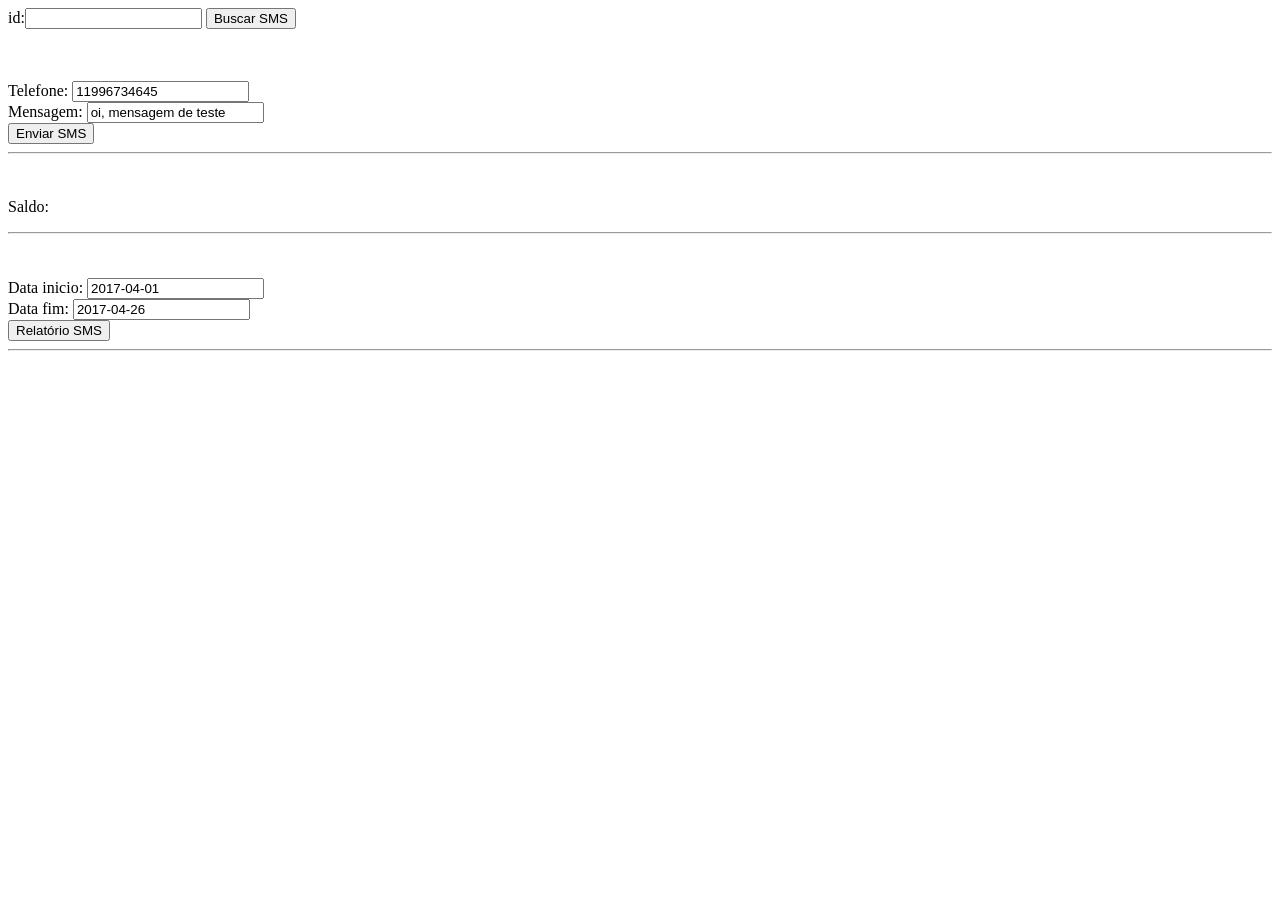
<file: totalvoice-exemplos-master/javascript/sms.html>
<!DOCTYPE html>
<html>

<head>
    <title>API TotalVoice</title>
    <script src="https://code.jquery.com/jquery-3.1.1.min.js"></script>
    <script src="http://ajax.cdnjs.com/ajax/libs/json2/20110223/json2.js"></script>


    <script>
        var rootURL = 'https://api.totalvoice.com.br';
        var accessToken = 'ff84426e89a609dc4e82a2d399a8d822'; //coloque seu access_token aqui


        $.ajaxSetup({
            headers: {
                'Access-Token': accessToken
            }
        });



        function getSMS(id) {
            $.ajax({
                type: 'GET',
                url: rootURL + '/sms/' + id,
                dataType: "json",
                success: function(data) {
                    renderDetails(data);
                }
            });
        }

        function postSMS(numero_destino, mensagem) {
            console.log('postSMS');
            var resposta_usuario = true;
            $.ajax({
                type: 'POST',
                dataType: "json",
                data: formToJSON(numero_destino, mensagem, resposta_usuario),
                url: rootURL + '/sms',
                success: function(data, textStatus, jqXHR) {
                    renderDetails(data);
                },
                error: function(jqXHR, textStatus, errorThrown) {
                    alert('error: ' + textStatus);
                }
            });
        }


        function formToJSON(numero_destino, mensagem, resposta_usuario) {
            return JSON.stringify({
                "numero_destino": numero_destino,
                "mensagem": mensagem,
                "resposta_usuario": resposta_usuario
            });
        }

        function renderDetails(chamada) {
            $('#status').text(chamada.status);
            $('#sucesso').text(chamada.sucesso);
            $('#motivo').text(chamada.motivo);
            $('#mensagem_r').text(chamada.mensagem);
            $('#dadosid').text(chamada.dados.id);
        }




        //relatorio de sms enviado
        function getSMSRelatorio(data_inicio, data_fim) {
            $.ajax({
                type: 'GET',
                url: rootURL + '/sms/relatorio/',
                dataType: "json",
                data: {
                    data_inicio: data_inicio,
                    data_fim: data_fim

                },

                success: function(data, textStatus, jqXHR) {
                    console.log(JSON.stringify(data));
                    alert(JSON.stringify(data));
                },
                error: function(jqXHR, textStatus, errorThrown) {
                    alert('error: ' + textStatus);
                }
            });
        }




        //mostra saldo
        function getSaldo() {
            $.ajax({
                type: 'GET',
                url: rootURL + '/saldo/',
                dataType: "json",
                success: function(data) {
                    renderSaldo(data.dados);
                }
            });
        }

        function renderSaldo(dados) {
            $('#saldo').text(dados.saldo);
        }

        getSaldo();
    </script>
</head>

<body>



    <div class="header">
        id:<input type="text" id="searchKey" />
        <button id="btnSearch">Buscar SMS</button>
    </div>


    <div>
        <p id="status"> </p>
        <p id="sucesso"> </p>
        <p id="motivo"> </p>
        <p id="mensagem_r"> </p>
        <p id="dadosid"> </p>
    </div>




    <script>
        $('#btnSearch').click(function() {
            getSMS($('#searchKey').val());
            return false;
        });
    </script>



    <br><br>
    <div class="header">
        Telefone: <input type="text" id="numero_destino" value="11996734645" /><br> Mensagem: <input type="text" id="mensagem" value="oi, mensagem de teste" /><br>
        <button id="btnCall">Enviar SMS</button>
    </div>
    <hr>
    <br><br> Saldo:
    <div>
        <p id="saldo"> </p>
    </div>


    <hr>
    <br><br>

    <div class="">
        Data inicio: <input type="text" id="data_inicio" value="2017-04-01" /><br> Data fim: <input type="text" id="data_fim" value="2017-04-26" /><br>
        <button id="btnReport">Relatório SMS</button>
    </div>
    <hr>









    <script>
        $('#btnCall').click(function() {
            postSMS($('#numero_destino').val(), $('#mensagem').val());
            return false;
        });


        $('#btnReport').click(function() {
            getSMSRelatorio($('#data_inicio').val(), $('#data_fim').val());
            return false;
        });
    </script>
</body>

</html>
</file>
